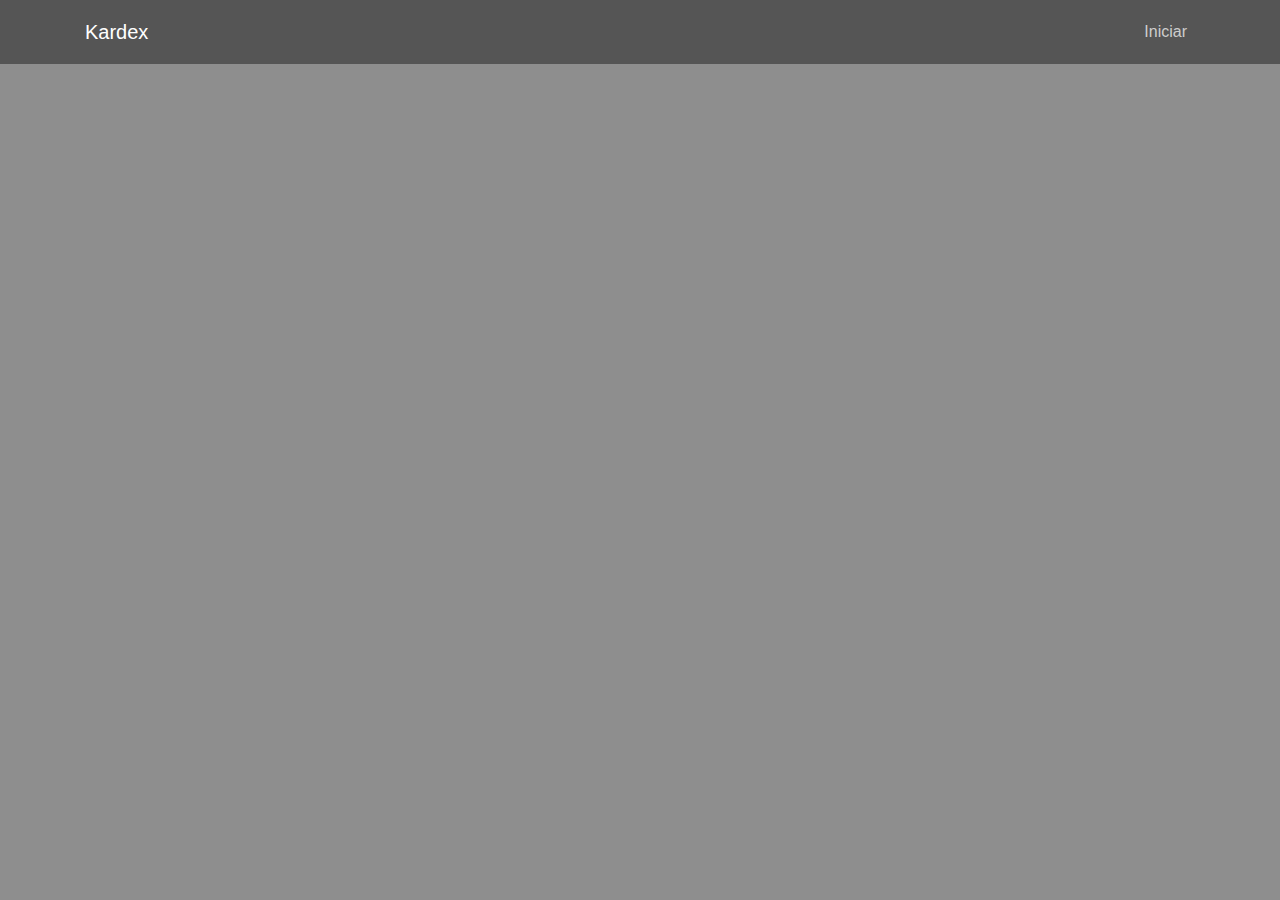
<file: index.html>
<!DOCTYPE html>
<html>
<head>
  <meta charset="utf-8">
  <meta name="viewport" content="width=device-width, initial-scale=1">
  <!-- PAGE settings -->
  <link rel="icon" href="https://templates.pingendo.com/assets/Pingendo_favicon.ico">
  <title>Kardex</title>
  <meta name="description" content="Wireframe design of a cover page by Pingendo">
  <meta name="keywords" content="Pingendo bootstrap example template wireframe cover">
  <meta name="author" content="Pingendo">
  <!-- CSS dependencies -->
  <link rel="stylesheet" href="https://cdnjs.cloudflare.com/ajax/libs/font-awesome/4.7.0/css/font-awesome.min.css" type="text/css">
  <link rel="stylesheet" href="wireframe.css">
</head>
<style>
  .responsive-table {
    width: 100%;
    overflow-x: auto;
  }
</style>
<body class="text-center bg-info">
  <nav class="navbar navbar-expand-md navbar-dark bg-dark">
    <div class="container">
      <a class="navbar-brand" href="#"><b>Kardex</b></a>
      <button class="navbar-toggler navbar-toggler-right" type="button" data-toggle="collapse" data-target="#navbar2SupportedContent" aria-controls="navbar2SupportedContent" aria-expanded="false" aria-label="Toggle navigation">
        <span class="navbar-toggler-icon"></span> </button>
      <div class="collapse navbar-collapse text-center justify-content-end" id="navbar2SupportedContent">
        <ul class="navbar-nav">
          <li class="nav-item">
            <a class="nav-link" href="iniciarss.php"><b class="text-primary">Iniciar</b></a>
          </li>
        </ul>
      </div>
    </div>
  </nav>

  <script src="https://code.jquery.com/jquery-3.3.1.slim.min.js" integrity="sha384-q8i/X+965DzO0rT7abK41JStQIAqVgRVzpbzo5smXKp4YfRvH+8abtTE1Pi6jizo" crossorigin="anonymous"></script>
  <script src="https://cdnjs.cloudflare.com/ajax/libs/popper.js/1.14.3/umd/popper.min.js" integrity="sha384-ZMP7rVo3mIykV+2+9J3UJ46jBk0WLaUAdn689aCwoqbBJiSnjAK/l8WvCWPIPm49" crossorigin="anonymous"></script>
  <script src="https://stackpath.bootstrapcdn.com/bootstrap/4.1.3/js/bootstrap.min.js" integrity="sha384-ChfqqxuZUCnJSK3+MXmPNIyE6ZbWh2IMqE241rYiqJxyMiZ6OW/JmZQ5stwEULTy" crossorigin="anonymous"></script>
</body>
</html>
</file>
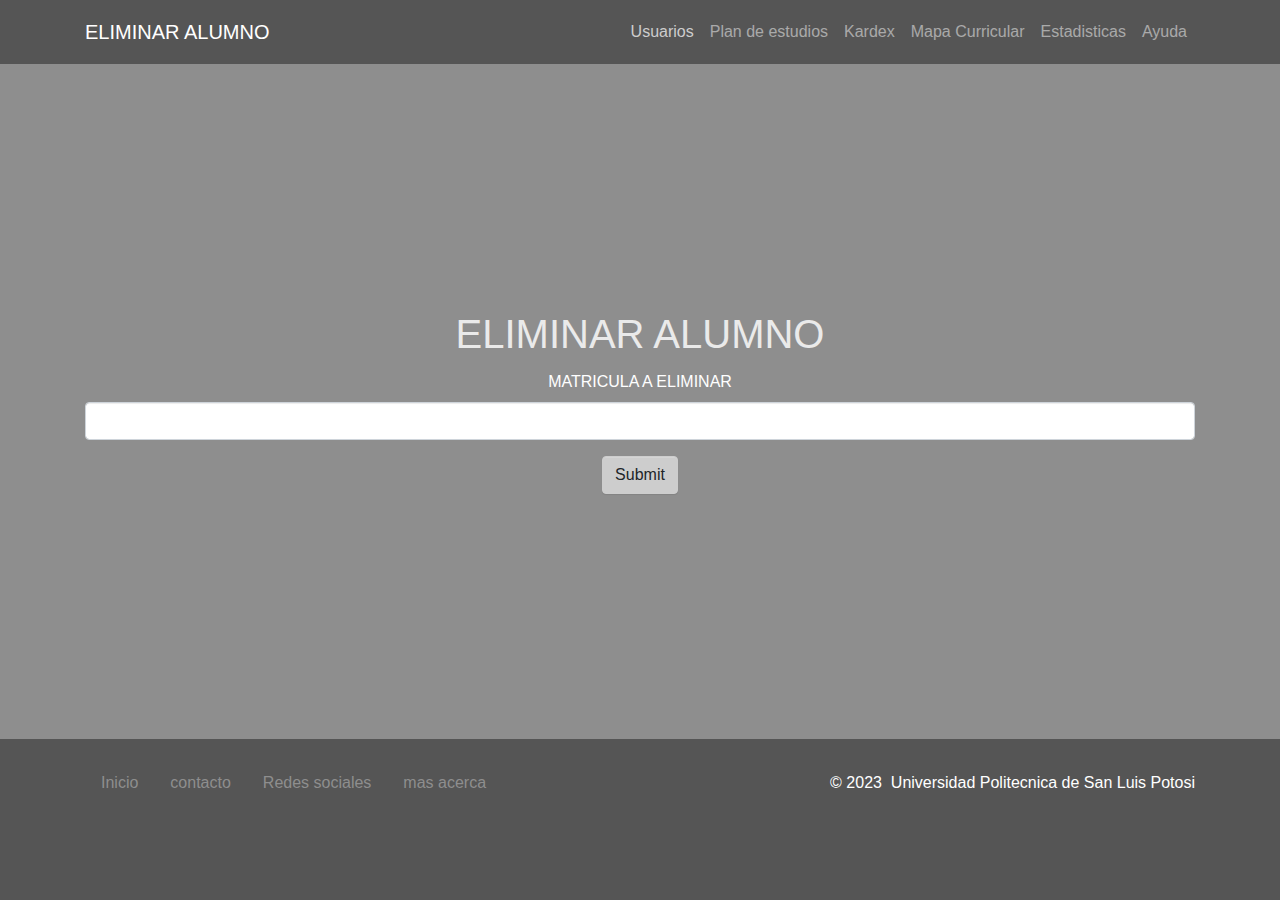
<file: eliminar.html>
<!DOCTYPE html>
<html>

<head>
  <meta charset="utf-8">
  <meta name="viewport" content="width=device-width, initial-scale=1">
  <!-- PAGE settings -->
  <link rel="icon" href="https://templates.pingendo.com/assets/Pingendo_favicon.ico">
  <title>Menu</title>
  <meta name="description" content="Wireframe design of a cover page by Pingendo">
  <meta name="keywords" content="Pingendo bootstrap example template wireframe cover">
  <meta name="author" content="Pingendo">
  <!-- CSS dependencies -->
  <link rel="stylesheet" href="https://cdnjs.cloudflare.com/ajax/libs/font-awesome/4.7.0/css/font-awesome.min.css" type="text/css">
  <link rel="stylesheet" href="wireframe.css">
</head>

<body class="text-center bg-dark">
  <nav class="navbar navbar-expand-md navbar-dark">
    <div class="container">
      <a class="navbar-brand" href="menu.html"><b>ELIMINAR ALUMNO</b></a>
      <button class="navbar-toggler navbar-toggler-right" type="button" data-toggle="collapse" data-target="#navbar2SupportedContent" aria-controls="navbar2SupportedContent" aria-expanded="false" aria-label="Toggle navigation">
        <span class="navbar-toggler-icon"></span> </button>
      <div class="collapse navbar-collapse text-center justify-content-end" id="navbar2SupportedContent">
        <ul class="navbar-nav">
          <li class="nav-item">
            <a class="nav-link active" href="users.php"><b class="text-primary">Usuarios</b></a>
          </li>
          <li class="nav-item">
            <a class="nav-link" href="planEs.php"><b>Plan de estudios</b></a>
          </li>
          <li class="nav-item">
            <a class="nav-link" href="kardex.php"><b>Kardex</b></a>
          </li>
          <li class="nav-item"><a class="nav-link" href="MapaCurricular.php">Mapa Curricular</a></li>
          <li class="nav-item"><a class="nav-link" href="Estadisticas.php">Estadisticas</a></li>
          <li class="nav-item"><a class="nav-link" href="Ayuda.php">Ayuda<br></a></li>
        </ul>
      </div>
    </div>
  </nav>
  <div class="p-3 d-flex flex-column bg-info h-75" style="">
    <div class="container mb-auto">
    </div>
    <div class="container">
      <div class="row">
        <div class="col-md-12">
          <h1 class="cover-heading text-center text-light text-capitalize" style=" text-align: center; ">ELIMINAR ALUMNO</h1>
        </div>
      </div>
      <form action="validarelimina.php" method="post">
        <div class="row">
          <div class="col-md-12">
            <div class="form-group"><label>MATRICULA A ELIMINAR</label><input class="form-control" required="" name="matricula"></div>
          </div>
        </div>
        <div class="row">
          <div class="col-md-12" style=""><button type="submit" class="btn btn-primary" name="submit">Submit</button></div>
        </div>
      </form>
    </div>
    <div class="container mt-auto bg-info"></div>
  </div>
  <div class="pt-3" style="">
    <div class="container">
      <div class="row">
        <div class="col-md-12 text-center d-md-flex justify-content-between align-items-center">
          <ul class="nav d-flex justify-content-center">
            <li class="nav-item"> <a class="nav-link active" href="#">Inicio</a> </li>
            <li class="nav-item"> <a class="nav-link" href="#">contacto</a> </li>
            <li class="nav-item"> <a class="nav-link" href="#">Redes sociales</a> </li>
            <li class="nav-item"> <a class="nav-link" href="#">mas acerca</a> </li>
          </ul>
          <p class="mb-0 py-1">© 2023&nbsp; Universidad Politecnica de San Luis Potosi</p>
        </div>
      </div>
    </div>
  </div>
  <script src="https://code.jquery.com/jquery-3.3.1.slim.min.js" integrity="sha384-q8i/X+965DzO0rT7abK41JStQIAqVgRVzpbzo5smXKp4YfRvH+8abtTE1Pi6jizo" crossorigin="anonymous"></script>
  <script src="https://cdnjs.cloudflare.com/ajax/libs/popper.js/1.14.3/umd/popper.min.js" integrity="sha384-ZMP7rVo3mIykV+2+9J3UJ46jBk0WLaUAdn689aCwoqbBJiSnjAK/l8WvCWPIPm49" crossorigin="anonymous"></script>
  <script src="https://stackpath.bootstrapcdn.com/bootstrap/4.1.3/js/bootstrap.min.js" integrity="sha384-ChfqqxuZUCnJSK3+MXmPNIyE6ZbWh2IMqE241rYiqJxyMiZ6OW/JmZQ5stwEULTy" crossorigin="anonymous"></script>
</body>

</html>
</file>
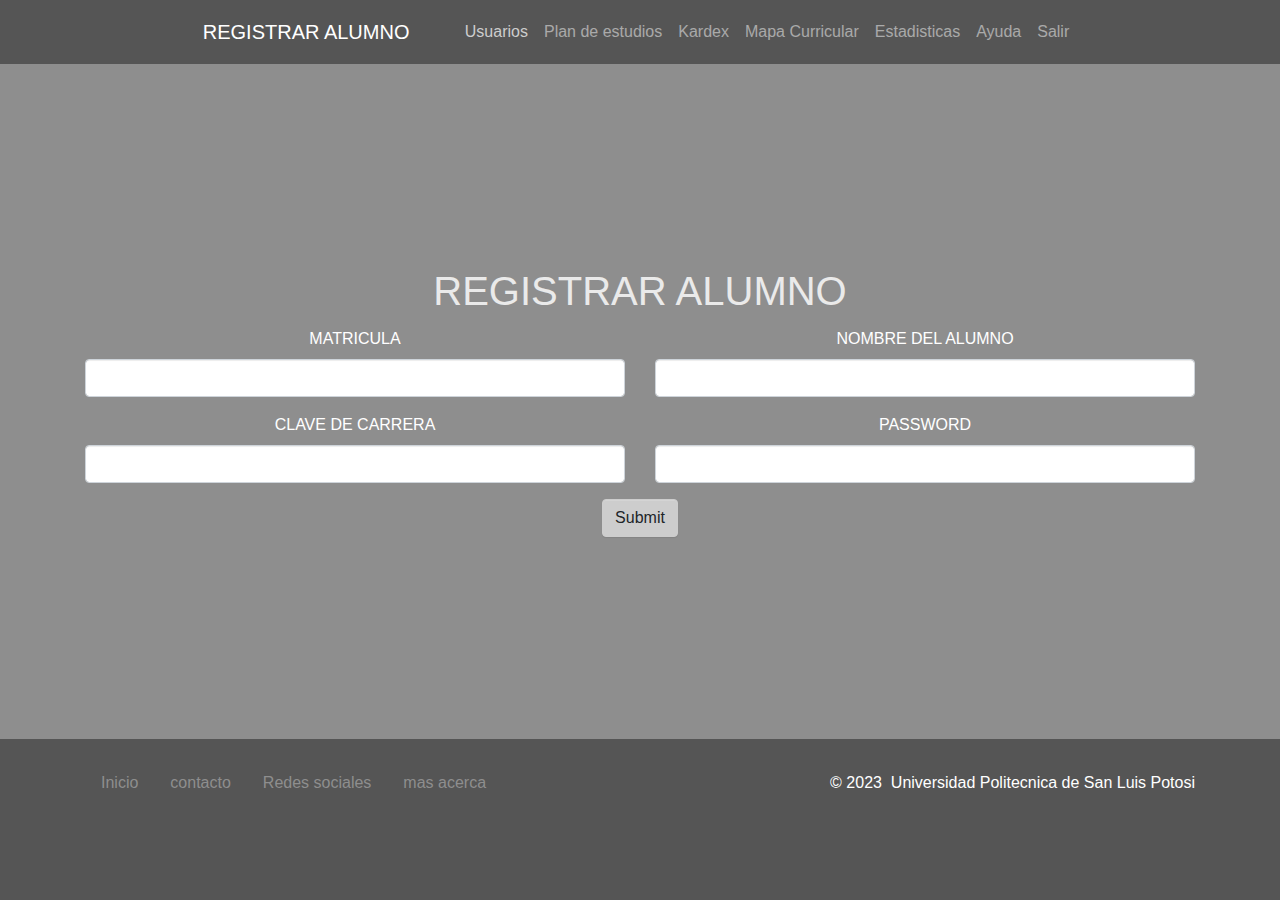
<file: nuevouser.html>
<!DOCTYPE html>
<html>

<head>
  <meta charset="utf-8">
  <meta name="viewport" content="width=device-width, initial-scale=1">
  <!-- PAGE settings -->
  <link rel="icon" href="universidad.png">
  <title>Menu</title>
  <meta name="description" content="Wireframe design of a cover page by Pingendo">
  <meta name="keywords" content="Pingendo bootstrap example template wireframe cover">
  <meta name="author" content="Pingendo">
  <!-- CSS dependencies -->
  <link rel="stylesheet" href="https://cdnjs.cloudflare.com/ajax/libs/font-awesome/4.7.0/css/font-awesome.min.css" type="text/css">
  <link rel="stylesheet" href="wireframe.css">
</head>

<body class="text-center bg-dark">
  <div class="row bg-dark">
    <div class="mx-auto col-md-9">
      <nav class="navbar navbar-expand-md navbar-dark">
        <div class="container">
          <a class="navbar-brand" href="menu.html"><b>REGISTRAR ALUMNO</b></a>
          <button class="navbar-toggler navbar-toggler-right" type="button" data-toggle="collapse" data-target="#navbar2SupportedContent" aria-controls="navbar2SupportedContent" aria-expanded="false" aria-label="Toggle navigation">
            <span class="navbar-toggler-icon"></span> </button>
          <div class="collapse navbar-collapse text-center justify-content-end" id="navbar2SupportedContent">
            <ul class="navbar-nav">
              <li class='nav-item'>
                <a class='nav-link active' href='users.php'><b class='text-primary'>Usuarios</b></a>
                </li>
              <li class="nav-item">
                <a class="nav-link" href="planEs.php"><b>Plan de estudios</b></a>
              </li>
              <li class="nav-item">
                <a class="nav-link" href="kardex.php"><b>Kardex</b></a>
              </li>
              <li class="nav-item"><a class="nav-link" href="MapaCurricular.php">Mapa Curricular</a></li>
              <li class="nav-item"><a class="nav-link" href="Estadisticas.php">Estadisticas</a></li>
              <li class="nav-item"><a class="nav-link" href="Ayuda.php">Ayuda<br></a></li>
              <li class="nav-item"><a class="nav-link" href="iniciarss.php?code=1">Salir</a></li>
            </ul>
          </div>
        </div>
      </nav>
    </div>
  </div>
  <div class="p-3 d-flex flex-column bg-info h-75" style="">
    <div class="container mb-auto">
    </div>
    <div class="container">
      <div class="row">
        <div class="col-md-12">
          <h1 class="cover-heading text-center text-light text-capitalize" style=" text-align: center; ">REGISTRAR ALUMNO</h1>
        </div>
      </div>
      <form action="validarcrear.php" method="post">
      <div class="row">
        <div class="col-md-6">
          <div class="form-group"><label>MATRICULA</label><input class="form-control" required name="matricula"></div>
          <div class="form-group"><label>CLAVE DE CARRERA</label><input  class="form-control" required name="clavecarrera"></div>
        </div>
        <div class="col-md-6">
          <div class="form-group"><label>NOMBRE DEL ALUMNO</label><input class="form-control" required name="nombre"></div>
          <div class="form-group"><label>PASSWORD</label><input class="form-control" required name="password"></div>
        </div>
      </div>
      <div class="row">
        <div class="col-md-12" style=""><button type="submit" class="btn btn-primary" name="submit">Submit</button></div>
      </div>
    </form>
    </div>
    <div class="container mt-auto bg-info"></div>
  </div>
  <div class="pt-3" style="">
    <div class="container">
      <div class="row">
        <div class="col-md-12 text-center d-md-flex justify-content-between align-items-center">
          <ul class="nav d-flex justify-content-center">
            <li class="nav-item"> <a class="nav-link active" href="#">Inicio</a> </li>
            <li class="nav-item"> <a class="nav-link" href="#">contacto</a> </li>
            <li class="nav-item"> <a class="nav-link" href="#">Redes sociales</a> </li>
            <li class="nav-item"> <a class="nav-link" href="#">mas acerca</a> </li>
          </ul>
          <p class="mb-0 py-1">© 2023&nbsp; Universidad Politecnica de San Luis Potosi</p>
        </div>
      </div>
    </div>
  </div>
  <script src="https://code.jquery.com/jquery-3.3.1.slim.min.js" integrity="sha384-q8i/X+965DzO0rT7abK41JStQIAqVgRVzpbzo5smXKp4YfRvH+8abtTE1Pi6jizo" crossorigin="anonymous"></script>
  <script src="https://cdnjs.cloudflare.com/ajax/libs/popper.js/1.14.3/umd/popper.min.js" integrity="sha384-ZMP7rVo3mIykV+2+9J3UJ46jBk0WLaUAdn689aCwoqbBJiSnjAK/l8WvCWPIPm49" crossorigin="anonymous"></script>
  <script src="https://stackpath.bootstrapcdn.com/bootstrap/4.1.3/js/bootstrap.min.js" integrity="sha384-ChfqqxuZUCnJSK3+MXmPNIyE6ZbWh2IMqE241rYiqJxyMiZ6OW/JmZQ5stwEULTy" crossorigin="anonymous"></script>
  
</body>

</html>
</file>
